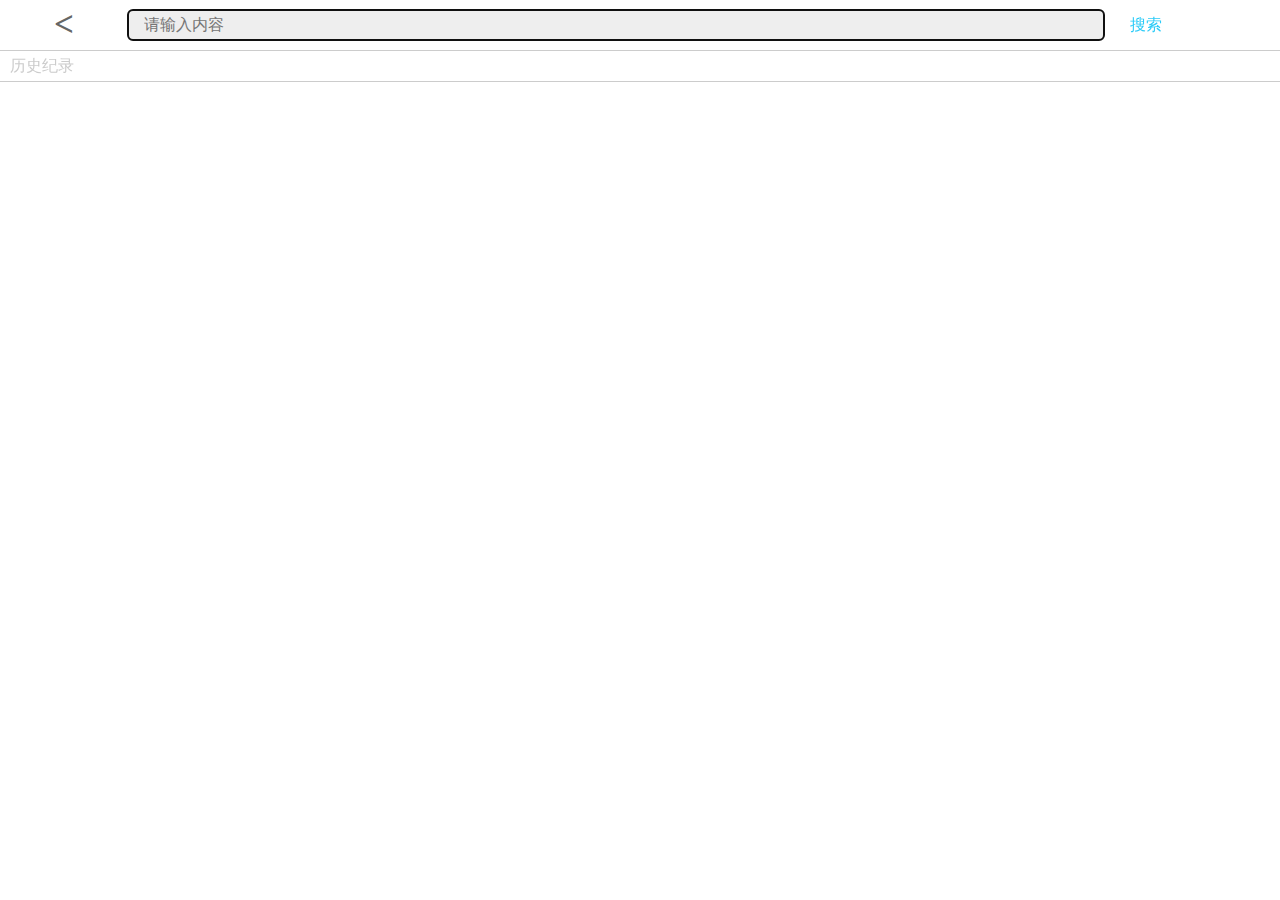
<file: news/sousuo.html>
<!DOCTYPE html>
<html lang="en">
<head>
    <meta charset="UTF-8">
    <meta name="viewport"
          content="width=device-width, user-scalable=no, initial-scale=1.0, maximum-scale=1.0, minimum-scale=1.0">
    <meta http-equiv="X-UA-Compatible" content="ie=edge">
    <title>Title</title>
    <script src="js/jquery.min.js"></script>
    <script src="js/rem.js"></script>
    <script src="js/sousuo.js"></script>
    <link rel="stylesheet" href="css/sousuo.css">
</head>
<body>
<header>
    <span class="history"><</span>
    <input class="lookfor" type="text" placeholder="请输入内容">
    <div class="for">
        搜索
    </div>

</header>
<div class="load">
    <img src="img/loading4.gif" alt="">
</div>
<div class="span">
    <section>
        历史纪录
    </section>
</div>
    <ul class="content">

    </ul>
</body>
</html>
</file>
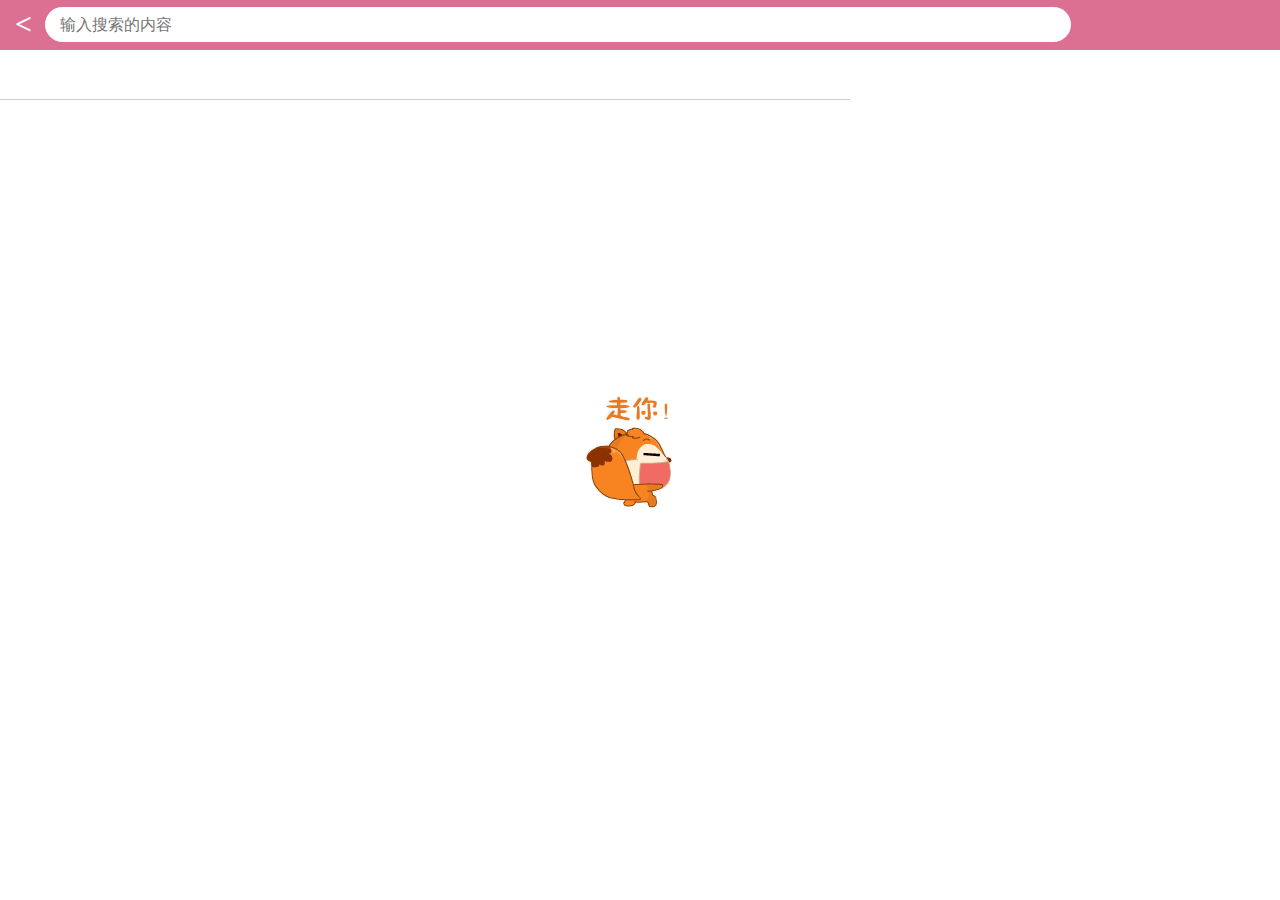
<file: news/xinwen.html>
<!doctype html>
<html lang="en">
<head>
    <meta charset="UTF-8">
    <meta name="viewport"
          content="width=device-width, user-scalable=no, initial-scale=1.0, maximum-scale=1.0, minimum-scale=1.0">
    <meta http-equiv="X-UA-Compatible" content="ie=edge">
    <title>news</title>
    <script src="rem.js"></script>
    <link rel="stylesheet" href="news.css">
    <script src="jquery-3.2.1.js"></script>
    <script src="iscroll.js"></script>
</head>
<body>
<section class="search">
    <span id="fh">&lt;</span>
    <input type="text"placeholder="输入搜索的内容">
</section>
<div id="wrapper">
    <div id="scroller">
        <ul>

        </ul>
    </div>
</div>
<img src="138176_1421913301nlou.gif" alt="" id="gd">
    <ul class="content">

    </ul>
<div id="add">点击加载更多...</div>
</body>
</html>
<script src="news.js"></script>
</file>
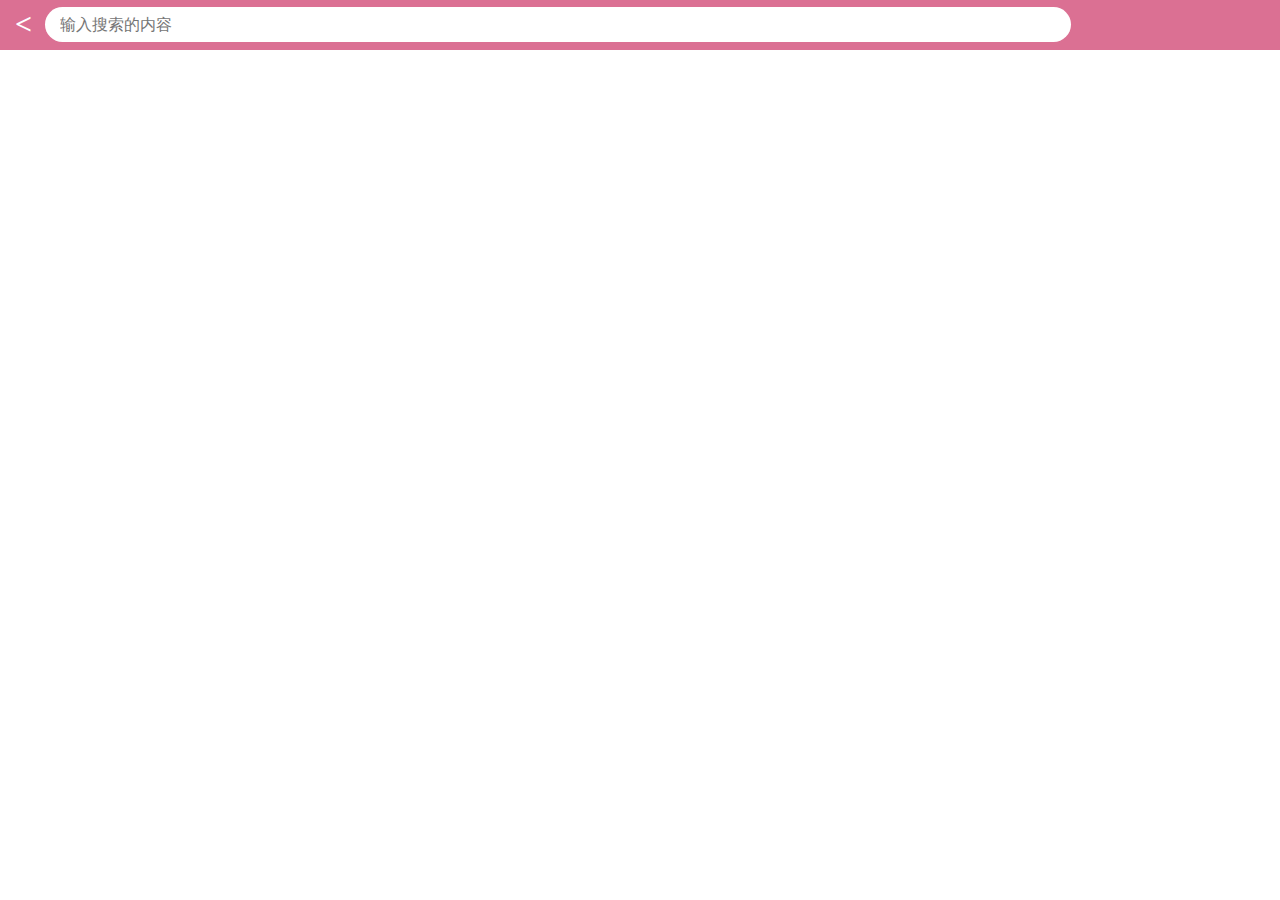
<file: news/xinwen2.html>
<!doctype html>
<html lang="en">
<head>
    <meta charset="UTF-8">
    <meta name="viewport"
          content="width=device-width, user-scalable=no, initial-scale=1.0, maximum-scale=1.0, minimum-scale=1.0">
    <meta http-equiv="X-UA-Compatible" content="ie=edge">
    <title>news2</title>
    <script src="rem.js"></script>
    <link rel="stylesheet" href="news2.css">
    <script src="jquery-3.2.1.js"></script>
    <script src="iscroll.js"></script>
</head>
<body>
<section class="search">
    <span id="fh">&lt;</span>
    <input type="text"placeholder="输入搜索的内容">
</section>

<img src="138176_1421913301nlou.gif" alt="" id="gd">
    <ul class="content">
<div class="history"></div>
    </ul>
</body>
</html>
<script src="news2.js"></script>
</file>
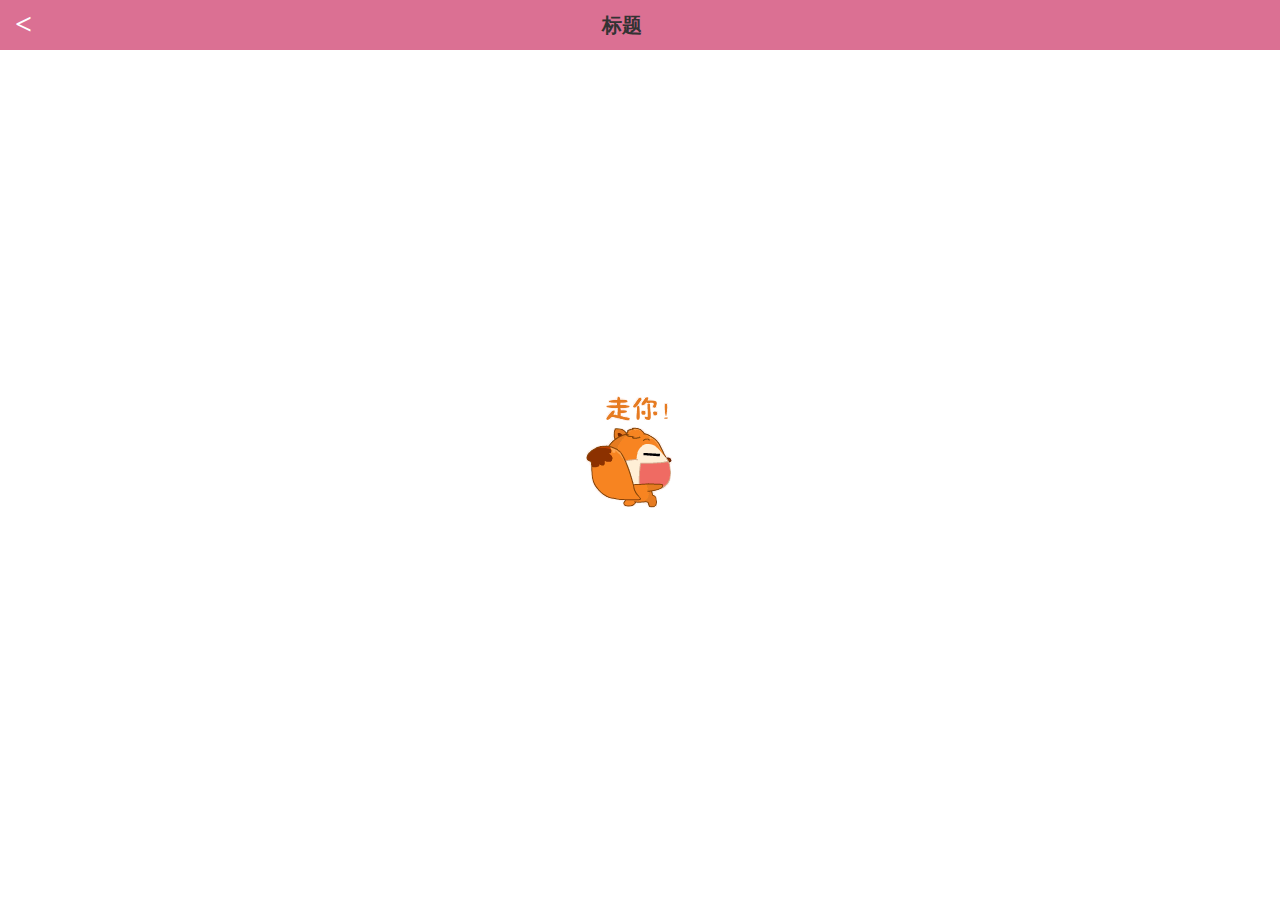
<file: news/xinwen3.html>
<!doctype html>
<html lang="en">
<head>
    <meta charset="UTF-8">
    <meta name="viewport"
          content="width=device-width, user-scalable=no, initial-scale=1.0, maximum-scale=1.0, minimum-scale=1.0">
    <meta http-equiv="X-UA-Compatible" content="ie=edge">
    <title>news</title>
    <script src="rem.js"></script>
    <link rel="stylesheet" href="news3.css">
    <script src="jquery-3.2.1.js"></script>
    <script src="iscroll.js"></script>
</head>
<body>
<section class="search">
    <span id="fh">&lt;</span>
    <h3 id="bt">标题</h3>
</section>

<img src="138176_1421913301nlou.gif" alt="" id="gd">
    <ul class="content">

    </ul>
</body>
</html>
<script src="news3.js"></script>
</file>
<file: news/css/sousuo.css>
*{
    margin: 0;
    padding: 0;
    list-style: none;
    font-size: 16px;
}
header{
    width: 100%;
    height: 0.5rem;
    /*background: #E21918;*/
    display: flex;
    border-bottom:1px solid #cccccc;
}
.history{
    width: 10%;
    height:100%;
    /*background: red;*/
    color: #666666;
    font-family: "宋体";
    font-size:0.35rem;
    text-align: center;
    line-height:0.5rem;
    font-weight: bold;
}
header input{
    width: 75%;
    height: 0.3rem;
    margin-top:0.1rem;
    border:none;
    border-radius: 0.05rem;
    padding-left: 1em;
    line-height:0.3rem;
    background: #eeeeee;
}
header .for{
    width:0.4rem;
    height: 0.3rem;
    margin-top:0.1rem;
    margin-left:2%;
    font-size:16px;
    color: #2BCBF8;
    line-height: 0.3rem;
}
div.load{
    width:100%;
    height:0.5rem;
    position: fixed;
    top: 0.5rem;
    left: 0;
    display: none;
}
div.load img{
    position: absolute;
    top: 0;
    left: 0;
    right: 0;
    bottom: 0;
    margin:auto;
}
div.span{
    width:100%;
    height: auto;
}
div.span section{
    height: 0.3rem;
    /*background: red;*/
    color: #cccccc;
    padding-left:0.1rem;
    line-height:0.3rem;
    border-bottom: 1px solid #cccccc;
    margin-bottom:0.1rem;
}
div.span p{
    display: block;
    float: left;
    width:28%;
    margin-right:0.1rem;
    margin-left:0.1rem;
    height: 0.3rem;
    box-sizing: border-box;
    line-height:0.3rem;
    text-align: center;
    background: #eeeeee;
    margin-bottom:0.1rem;
    color: #666666;
}
ul.content{
    width: 100%;
    height:auto;
    /*border-bottom:1px solid #cccccc;*/
    overflow: hidden;
}
ul.content > a{
    display: block;
    width:100%;
    height:100%;
    color: #000;
    text-decoration: none;
}
li.list{
    display: flex;
    width: 100%;
    height:1rem;
    margin:0 auto;
    padding:0.05rem 0.05rem 0  0.05rem;
    border-bottom:1px solid #cccccc;
}
.left{
    width: 40%;
    padding:0.06rem;
}
.left img{
    display: block;
    width: 90%;
    height: 100%;
}
.right{
    width: 53%;
    height: 100%;
    position: relative;
    padding-right:0.06rem;
}
.right > p{
    width: 100%
}
.time{
    position: absolute;
    bottom:0;
    font-size: 10px;
    color: #aaaaaa;
    margin-top:0.05rem;
}
div.noimg{
    width: 100%;
    height:60%;
}
</file>
<file: news/news.css>
*{
    padding: 0;
    margin: 0;
    list-style: none;
    font-size: 16px;
}
section.search{
    width:100%;
    height: 0.5rem;
    background: palevioletred;
    overflow: hidden;
}
section.search > input{
    width: 79%;
    height: 0.35rem;
    border-radius: 0.2rem;
    display: block;
    margin: 0.07rem 0.2rem;
    border: 0.01rem;
    padding-left: 0.15rem;
    outline: none;
}
#wrapper{
    width: 100%;
    height: 0.5rem;
    overflow: hidden;
    line-height: 0.5rem;
}
#scroller{
    width:8.5rem;
    height:100%;
    border-bottom: 1px solid #ccc;
    box-sizing: border-box;
    text-outline: none;
}
#scroller > ul > li{
    width: 0.6rem;
    height: 100%;
    text-align: center;
    float: left;
    color: #212121;
}
#scroller > ul>.active{
    color: #04569A;
}
.content{
    width:100%;
    height: auto;
}
.content .list{
    width:95%;
    margin: 0 auto;
    height: auto;
    border-bottom: 1px solid #ccc;
    padding: 0.1rem 0;

}
.content .list a{
    display: flex;
    flex-wrap:wrap;
    justify-content:space-between;
    padding: 0.05rem;
    line-height: 0.28rem;
    color: #000;
    text-decoration: none;
}
.left{
    width: 40%;
    height: 0.78rem;
    overflow: hidden;
    box-sizing: border-box;
}
.left img{
    width: 90%;

}
.con{
    width: 60%;
    /*padding: 0.1rem;*/
    box-sizing: border-box;
    display: flex;
    flex-wrap:wrap;
    align-content:space-between;
    justify-content:space-between;
    text-align:justify;
    line-height: 0.28rem;
}
i{
    font-size: 0.12rem;
    color: #666;
}
#gd{
    position: absolute;
    top: 0;
    left:0;
    bottom: 0;
    right: 0;
    margin: auto;
    display: none;
}
#add{
    width:100%;
    height: 0.34rem;
    line-height: 0.34rem;
    text-align: center;
}
#fh{
    float: left;
    width: 0.3rem;
    height:80%;
    font-size: 0.3rem;
    font-family: '宋体';
    font-weight: bold;
    color: #fff;
    padding-left: 0.15rem;
    padding-top: 0.07rem;
}
</file>
<file: news/news2.css>
*{
    padding: 0;
    margin: 0;
    list-style: none;
    font-size: 16px;
}
section.search{
    width:100%;
    height: 0.5rem;
    background: palevioletred;
    overflow: hidden;
}
section.search > input{
    width: 79%;
    height: 0.35rem;
    border-radius: 0.2rem;
    display: block;
    margin: 0.07rem 0.2rem;
    border: 0.01rem;
    padding-left: 0.15rem;
    outline: none;
}
#wrapper{
    width: 100%;
    height: 0.5rem;
    overflow: hidden;
    line-height: 0.5rem;
}
#scroller{
    width:8.5rem;
    height:100%;
    border-bottom: 1px solid #ccc;
    box-sizing: border-box;
    text-outline: none;
}
#scroller > ul > li{
    width: 0.6rem;
    height: 100%;
    text-align: center;
    float: left;
    color: #212121;
}
#scroller > ul>.active{
    color: #04569A;
}
.content{
    width:100%;
    height: auto;
}
.content .list{
    width:95%;
    margin: 0 auto;
    height: auto;
    border-bottom: 1px solid #ccc;
    padding: 0.1rem 0;

}
.content .list a{
    display: flex;
    flex-wrap:wrap;
    justify-content:space-between;
    padding: 0.05rem;
    line-height: 0.28rem;
    color: #000;
    text-decoration: none;
}
.left{
    width: 40%;
    height: 0.78rem;
    overflow: hidden;
    box-sizing: border-box;
}
.left img{
    width: 90%;

}
.con{
    width: 60%;
    /*padding: 0.1rem;*/
    box-sizing: border-box;
    display: flex;
    flex-wrap:wrap;
    align-content:space-between;
    justify-content:space-between;
    text-align:justify;
    line-height: 0.28rem;
}
i{
    font-size: 0.12rem;
    color: #666;
}
#gd{
    position: absolute;
    top: 0;
    left:0;
    bottom: 0;
    right: 0;
    margin: auto;
    display: none;
}
#add{
    width:100%;
    height: 0.34rem;
    line-height: 0.34rem;
    text-align: center;
}
#fh{
    float: left;
    width: 0.3rem;
    height:80%;
    font-size: 0.3rem;
    font-family: '宋体';
    font-weight: bold;
    color: #fff;
    padding-left: 0.15rem;
    padding-top: 0.07rem;
}
.history{
    padding: 0.3rem 0;
}
.lijl{
    padding: 0.05rem;
    border-radius: 0.1rem;
    background: #f5f5f5;
    border-bottom: 1px solid pink;
    margin: 0.1rem;
    color: #999;
}
</file>
<file: news/news3.css>
*{
    padding: 0;
    margin: 0;
    list-style: none;
    font-size: 14px;
}
section.search{
    width:100%;
    height: 0.5rem;
    background: palevioletred;
    overflow: hidden;
}
section.search > input{
    width: 79%;
    height: 0.35rem;
    border-radius: 0.2rem;
    display: block;
    margin: 0.07rem 0.2rem;
    border: 0.01rem;
    padding-left: 0.15rem;
    outline: none;
}
.content{
    width:100%;
    height: auto;
    background: #f5f5f5;
}
.content .list{
    width:95%;
    margin: 0 auto;
    height: auto;
    border-bottom: 1px solid #ccc;
    padding: 0.1rem 0;

}
.content .list a{
    display: flex;
    flex-wrap:wrap;
    justify-content:space-between;
    padding: 0.05rem;
    line-height: 0.28rem;
    color: #000;
    text-decoration: none;
}
.left{
    width: 40%;
    height: 0.78rem;
    overflow: hidden;
    box-sizing: border-box;
}
.left img{
    width: 90%;

}
.con{
    width: 60%;
    /*padding: 0.1rem;*/
    box-sizing: border-box;
    display: flex;
    flex-wrap:wrap;
    align-content:space-between;
    justify-content:space-between;
    text-align:justify;
    line-height: 0.28rem;
}
i{
    font-size: 0.12rem;
    color: #666;
}
#gd{
    position: absolute;
    top: 0;
    left:0;
    bottom: 0;
    right: 0;
    margin: auto;
    display: none;
}
#add{
    width:100%;
    height: 0.34rem;
    line-height: 0.34rem;
    text-align: center;
}
#fh{
    float: left;
    width: 0.3rem;
    height:80%;
    font-size: 0.3rem;
    font-family: '宋体';
    font-weight: bold;
    color: #fff;
    padding-left: 0.15rem;
    padding-top: 0.07rem;
}
#bt{
    line-height: 0.5rem;
    padding-left: 47%;
    font-size: 0.2rem;
    color: #333333;
}
#wzbt{
    padding: 0.15rem 0;
    text-align: center;
}
#ik{
    margin: 0 0.3rem  0.1rem;
    display: flex;
    justify-content: space-between;
    border-bottom: 1px solid #999999;
}
#time,#urls{
    font-size: 0.12rem;
    padding: 0 0.2rem;
}
p{
    text-align:justify;
    line-height: 0.27rem;
    text-indent: 2em;
    padding: 0 0.1rem;
}
#xqtu{
    display: block;
    width:90%;
    margin: 0 auto;
    padding: 0.1rem 0;
}

p>img{
    display: block;
    width:95%;
    margin: 0 auto;
    padding: 0.1rem 0;
}
</file>
